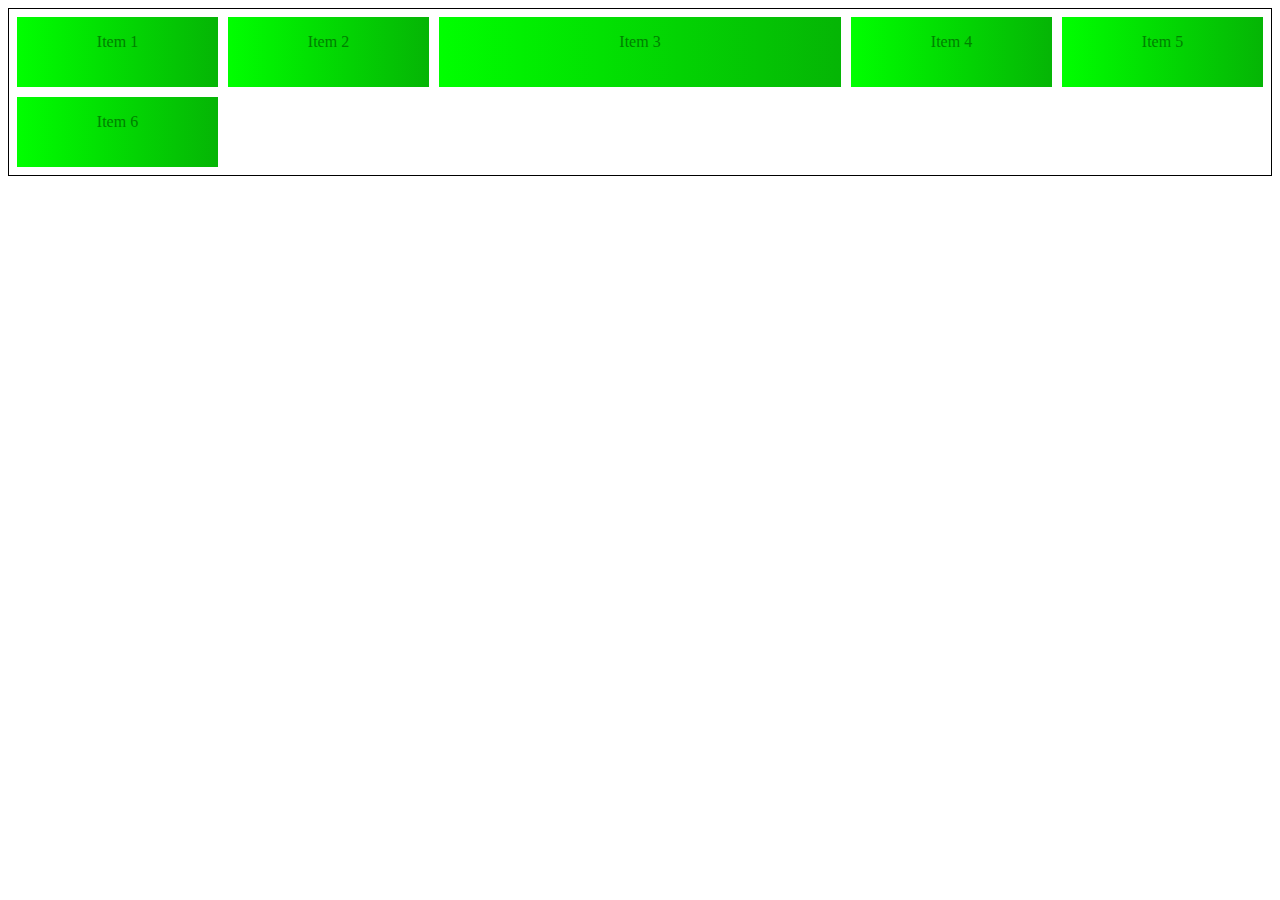
<file: Dan2/index.html>
<!DOCTYPE html>
<html lang="en">
<head>
    <meta charset="UTF-8">
    <meta name="viewport" content="width=device-width, initial-scale=1.0">
    <title>Document</title>
    <link rel="stylesheet" href="style.css">

</head>
<body>
    <div class="wrapper">
        <div>Item 1</div>
        <div>Item 2</div>
        <div>Item 3</div>
        <div>Item 4</div>
        <div>Item 5</div>
        <div>Item 6</div>
    </div>

    <script src="script.js"></script>
</body>
</html>
</file>
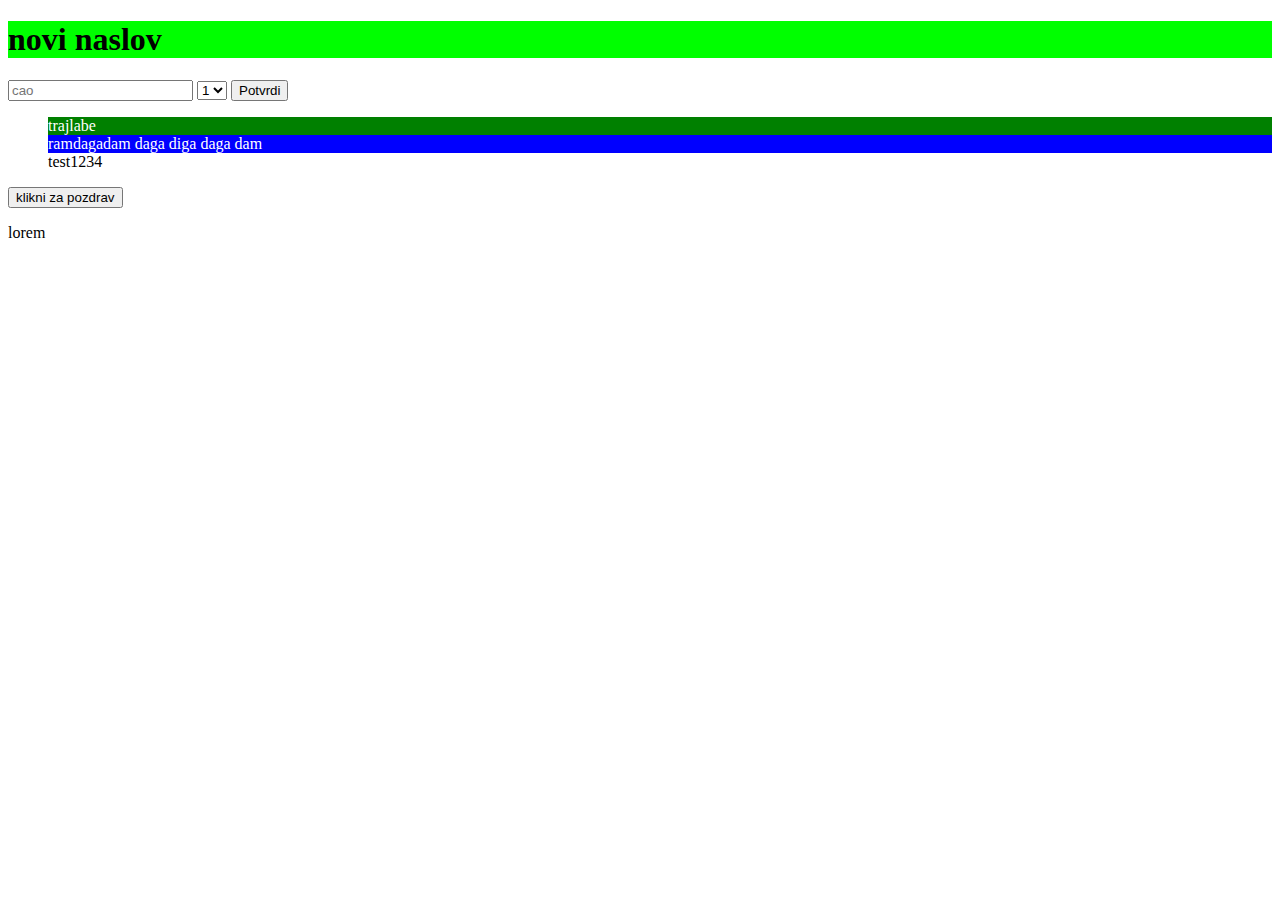
<file: Dan3/index.html>
<!DOCTYPE html>
<html lang="en">
<head>
    <meta charset="UTF-8">
    <meta name="viewport" content="width=device-width, initial-scale=1.0">
    <title>Document</title>
    <style>

        li{
            list-style-type: none;
        }

        .selected{
            background-color: green !important;
            color: white !important;
        }

        .item{
            background-color: white;
            color: black;
        }
        
    </style>
</head>
<body>


    <header>
        <div>
            <h1 id="naslov">
                Naslov <span>123</span>
            </h1>
        </div>
    </header>


    <form id="forma">
        <input type="text" placeholder="cao">
        <select name="a" id="select">
            <option value="1">1</option>
            <option value="2">2</option>
            <option value="3">3</option>
        </select>
        <button type="submit">Potvrdi</button>
    </form>

    <ul id="items">
        <li class="item">li1</li>
        <li class="item">li2</li>
        <li class="item">li3</li>
        <li class="item">li4</li>
    </ul>

    <!--usless garbage-->
    <button id="dugme1" onclick="console.log('cao')">klikni za pozdrav</button>


    <script src="script.js"></script>
</body>
</html>
</file>
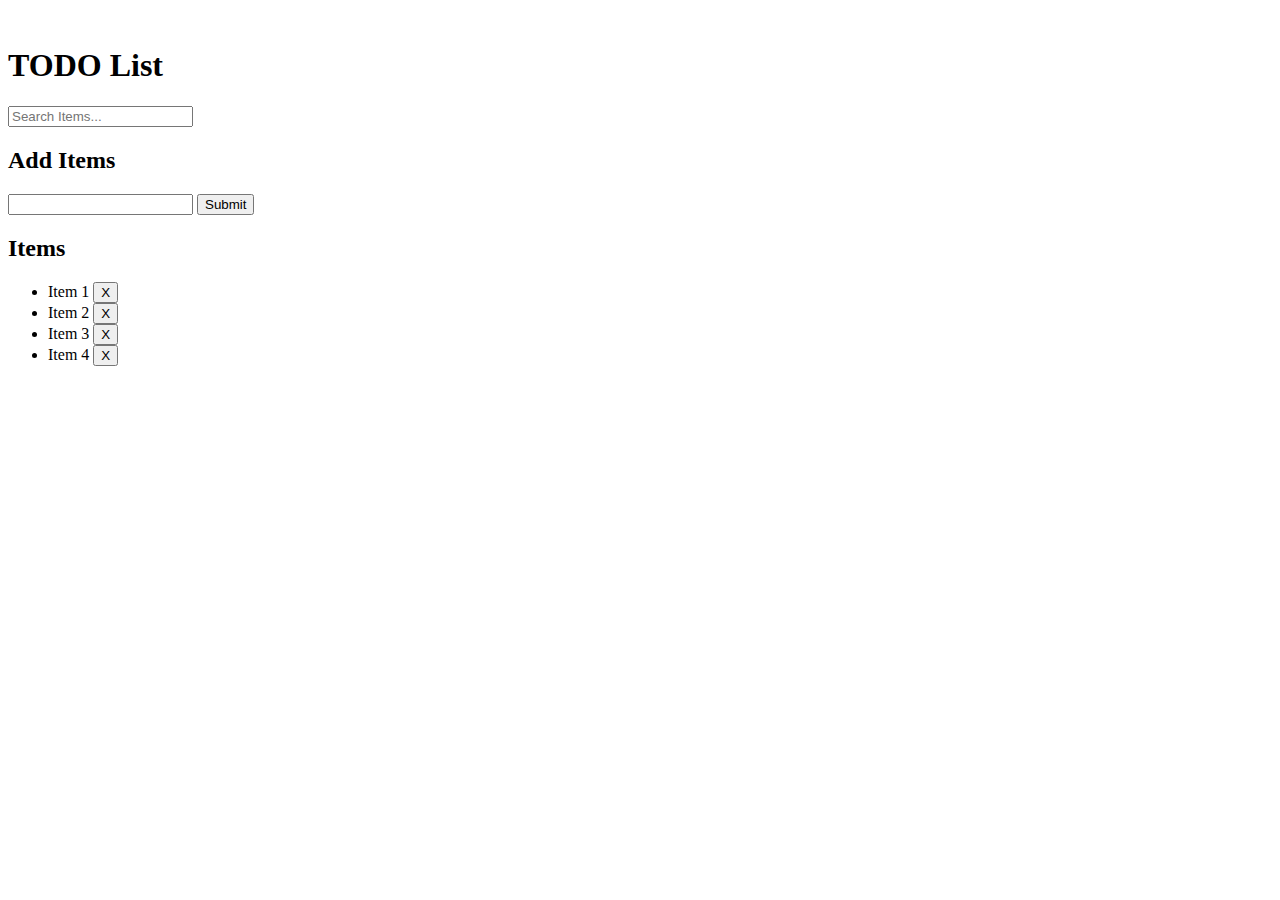
<file: Dan3/vjezba/index.html>
<!DOCTYPE html>
<html lang="en">
​
<head>
    <meta charset="UTF-8">
    <meta name="viewport" content="width=device-width, initial-scale=1.0">
    <meta http-equiv="X-UA-Compatible" content="ie=edge">
    <title>TODO</title>
</head>
​
<body>
    <header>
        <div>
            <div>
                <div>
                    <h1>TODO List</h1>
                </div>
                <div>
                    
                        <input id="search" type="text" placeholder="Search Items...">
                        
                    
                    <ul id="searchResults">
                    </ul>
                </div>
            </div>
        </div>
    </header>
    <div>
        <div>
            <h2>Add Items</h2>
            <form id="forma1">
                <input type="text">
                <input type="submit" id="submit2" value="Submit">
            </form>
            <h2>Items</h2>
            <ul id="lista">
                <li>Item 1 <button>X</button></li>
                <li>Item 2 <button>X</button></li>
                <li>Item 3 <button>X</button></li>
                <li>Item 4 <button>X</button></li>
            </ul>

        </div>
    </div>
​
    <script src="script.js"></script>

</body>
​
</html>
</file>
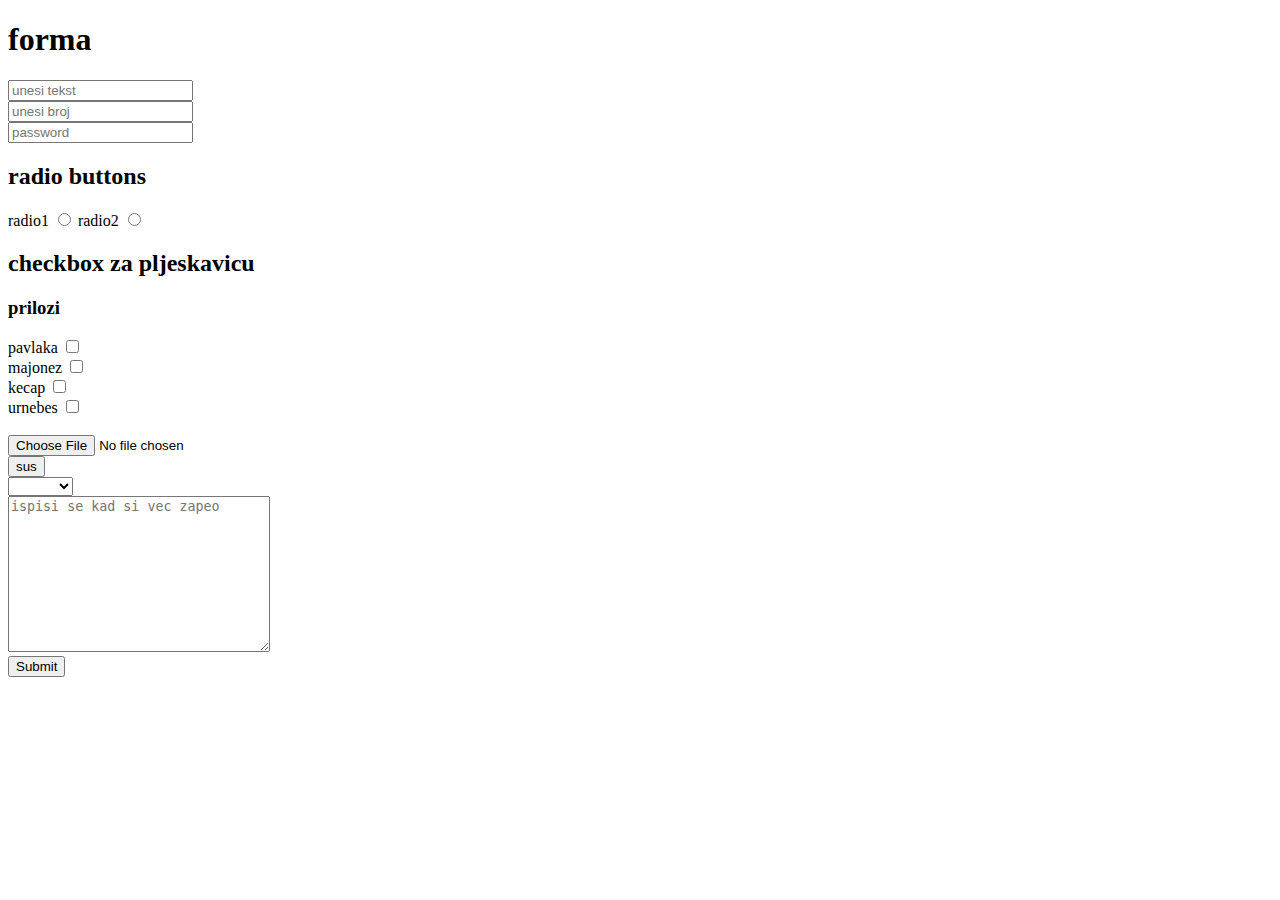
<file: Dan1/forme.html>
<!DOCTYPE html>
<html lang="en">
<head>
    <meta charset="UTF-8">
    <meta name="viewport" content="width=device-width, initial-scale=1.0">
    <title>Document</title>
</head>
<body>
    <h1>forma</h1>
    <form action="" method="post">
        <input type="text" placeholder="unesi tekst"><br>
        <input type="number" placeholder="unesi broj"><br>
        <input type="password" placeholder="password"><br>
        <div>
            <h2>radio buttons</h2>
            <label for="a">
                radio1
                <input id="a" type="radio" name="name1" value="1">
            </label>
            <label for="b">
                radio2
                <input id="b" type="radio" name="name1" value="2">
            </label>
        </div>

        <div>
            <h2>checkbox za pljeskavicu</h2>
            <h3>prilozi</h3>
            <label for="prilog1">
                pavlaka
                <input id="prilog1" type="checkbox">
            </label>
            <br>
            <label for="prilog2">
                majonez
                <input id="prilog2" type="checkbox">
            </label> 
            <br>           
            <label for="prilog3">
                kecap
                <input id="prilog3" type="checkbox">
            </label>  
            <br>          
            <label for="prilog4">
                urnebes
                <input id="prilog4" type="checkbox">
            </label>
        </div><br>
        <input type="file"><br>
        <input type="button" value="sus"><br>

        <select name="select" id="select">
            <option value="null" selected hidden></option>
            <option value="value-1">opcija1</option>
            <option value="value-2" disabled>opcija2</option>
            <option value="value-3">opcija3</option>
            <option value="value-4">opcija4</option>
        </select>
        <br>
        <textarea name="ispisisekadvecoces" id="ispisisekadvecoces" cols="30" rows="10" placeholder="ispisi se kad si vec zapeo"></textarea>

        <br>


        <button type="submit">Submit</button>
    </form>
</body>
</html>
</file>
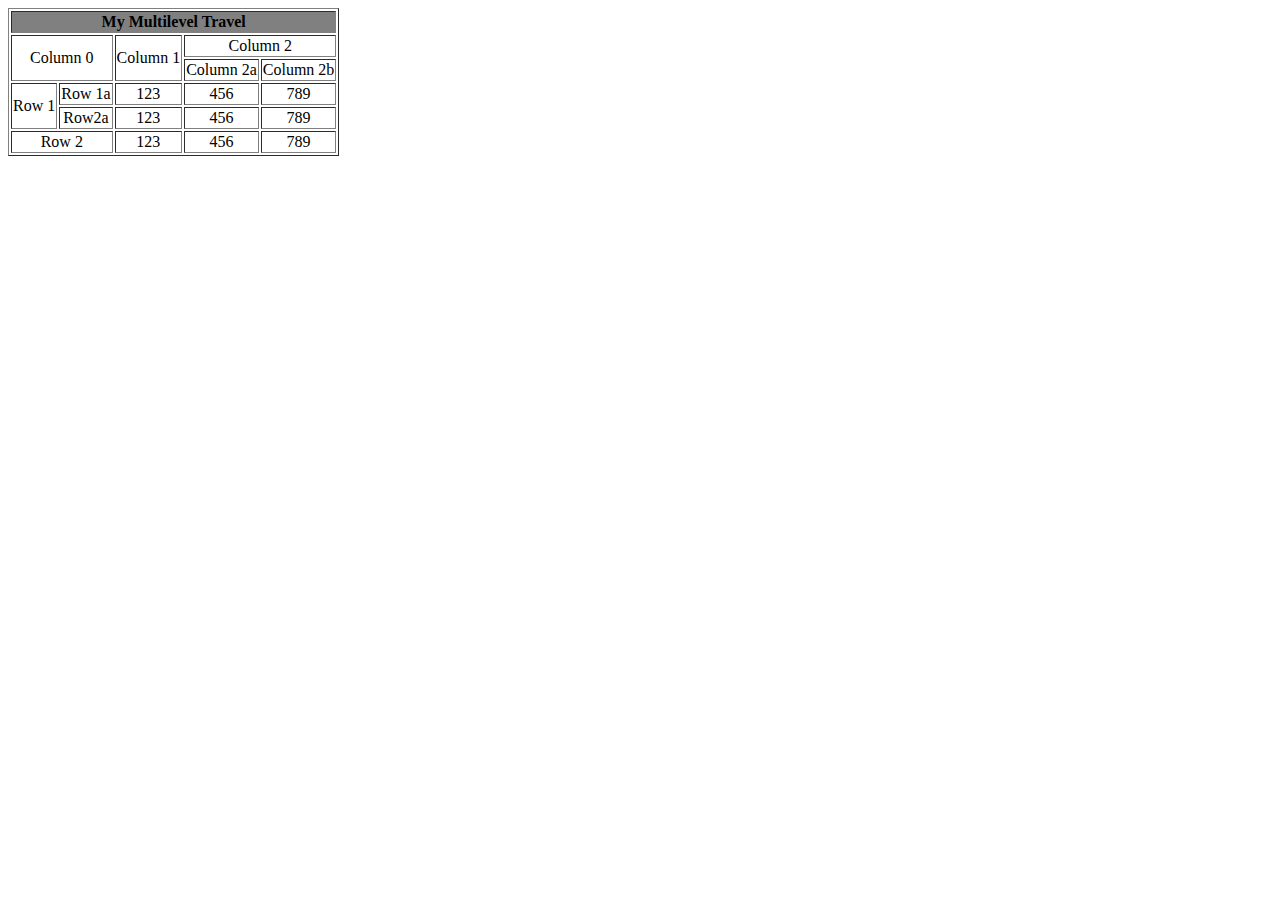
<file: Dan1/vjezba/zadatak1.html>
<!DOCTYPE html>
<html lang="en">
<head>
    <meta charset="UTF-8">
    <meta name="viewport" content="width=device-width, initial-scale=1.0">
    <title>Document</title>

</head>
<body>
    <table style="text-align: center;" border="1px">
        <tr>
            <th colspan="5" style="background-color: gray;">My Multilevel Travel</th>
        </tr>

        <tr>
            <td colspan="2" rowspan="2">Column 0</td>
            <td rowspan="2">Column 1</td>
            <td colspan="2">Column 2</td>
        </tr>

        <tr>
            <td>Column 2a</td>
            <td>Column 2b</td>
        </tr>

        <tr>
            <td rowspan="2">Row 1</td>
            <td>Row 1a</td>
            <td>123</td>
            <td>456</td>
            <td>789</td>
        </tr>

        <tr>
            <td>Row2a</td>
            <td>123</td>
            <td>456</td>
            <td>789</td>
        </tr>

        <tr>
            <td colspan="2">Row 2</td>
            <td>123</td>
            <td>456</td>
            <td>789</td>
        </tr>


    </table>
</body>
</html>
</file>
<file: Dan2/style.css>
.wrapper{
    padding: .5rem;
    height: 150px;
    border: 1px solid black;
    display: grid;
    grid-template-columns: repeat(2, 1fr) 2fr repeat(2, 1fr); 
    gap: 10px;
}

.wrapper div{
    color: green;
    background-image: linear-gradient(to right,  lime, rgb(5, 181, 5));
    text-align: center;
    line-height: 50px;
}
</file>
